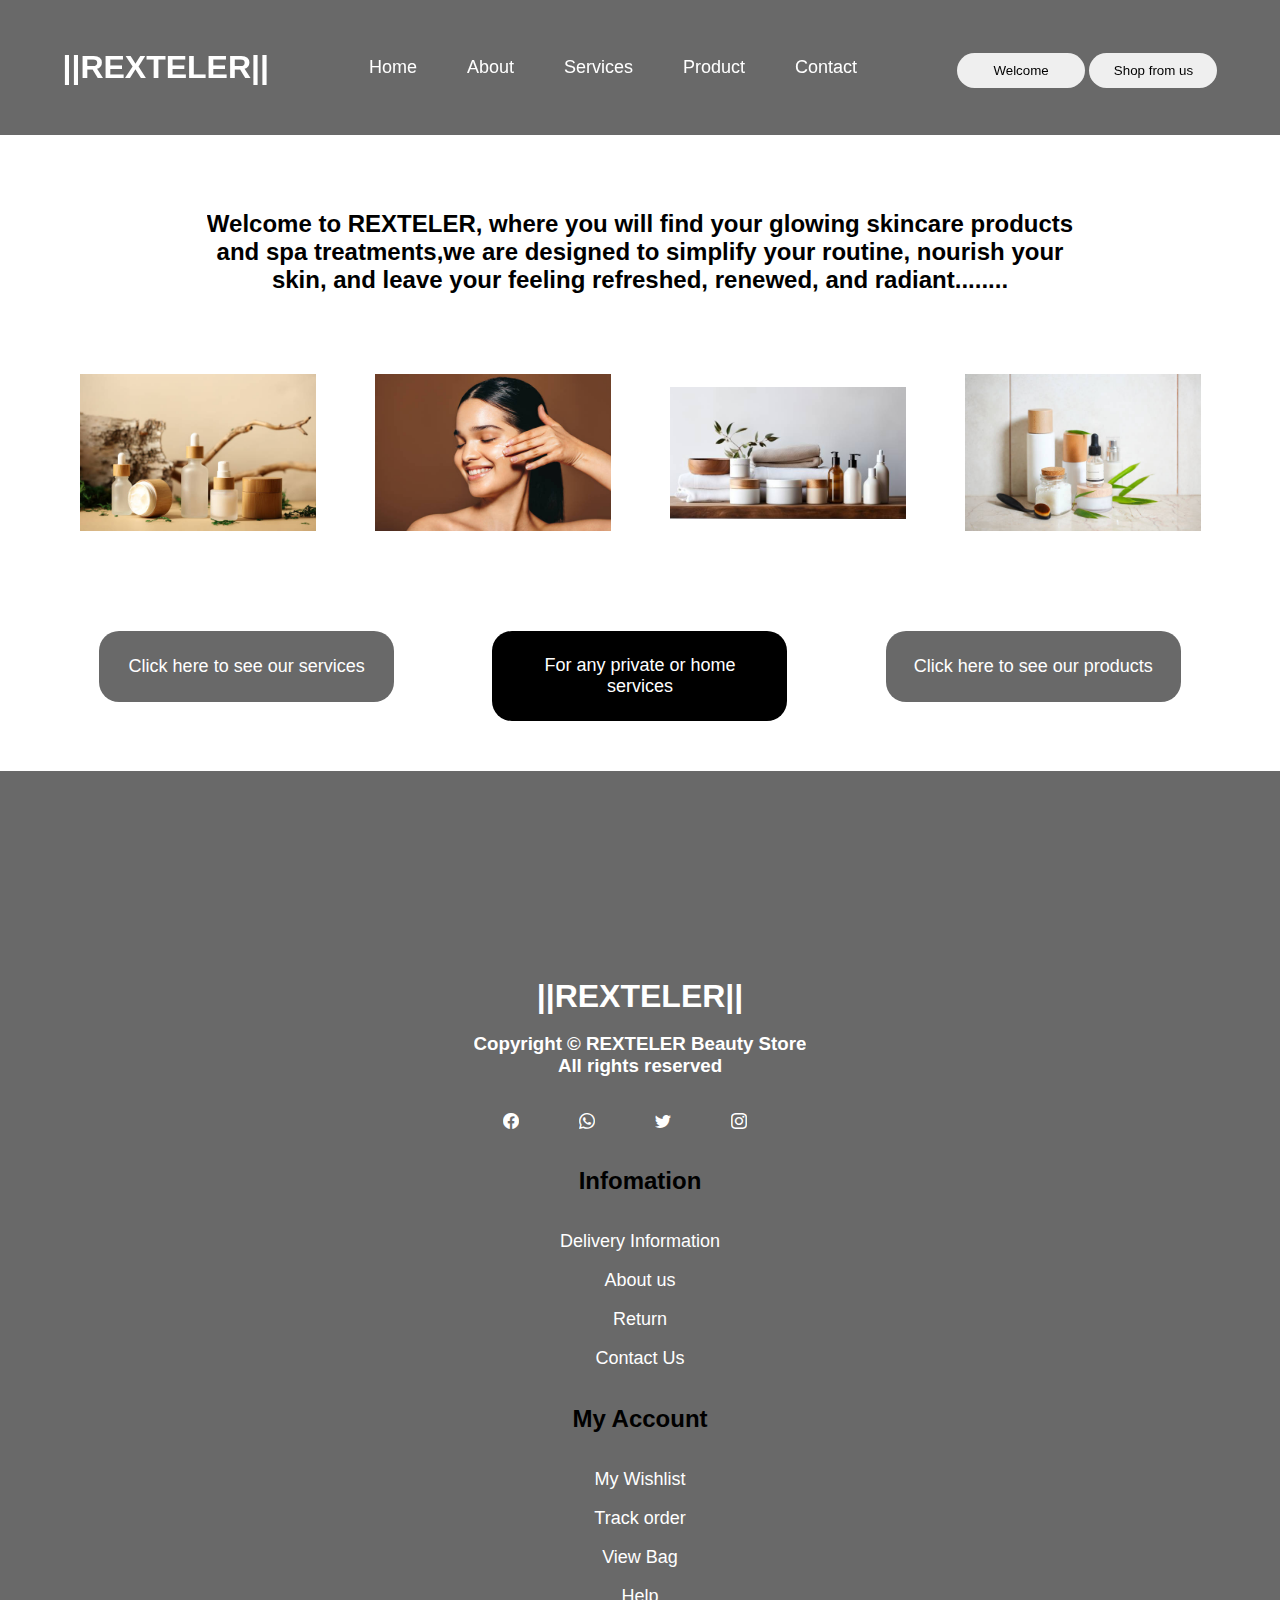
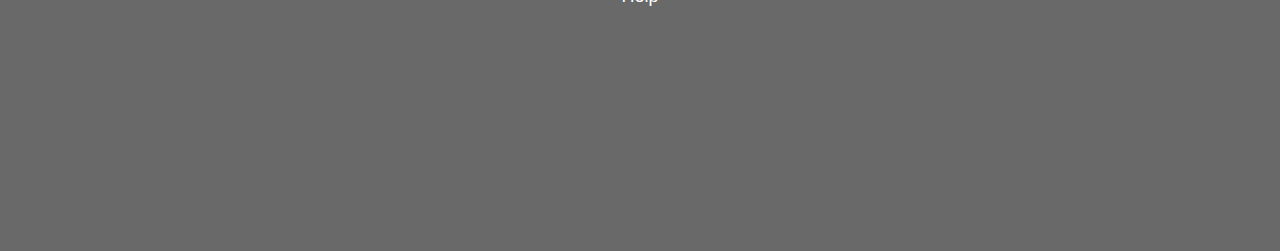
<file: index.html>
<!DOCTYPE html>
<html lang="en">
<head>
    <meta charset="UTF-8">
    <meta name="viewport" content="width=device-width, initial-scale=1.0">
    <title>resteler</title>
    <link rel="stylesheet" href="index.css">
    <link rel="stylesheet" href="services.css">
    <link rel="stylesheet" href="product.css">

    <link rel="stylesheet" href="https://cdn.jsdelivr.net/npm/bootstrap-icons@1.3.0/font/bootstrap-icons.css">
</head>
<body>
    <!-- Header ⬆️ section -->

    <header>
        <head id="header">
            <h1>||REXTELER||</h1>
            <div id="info">
                <a href="index.html">Home</a>
                <a href="index.html">About</a>
                <a href="services.html">Services</a>
                <a href="product.html">Product</a>
                <a href="#footer">Contact</a>
            </div>
            
                <p id="menu"><i class="bi bi-list"></i></p>
                <p id="cancel"><i class="bi bi-x-circle-fill"></i></p>
            
        <div>
            <button>Welcome</button>
            <button>Shop from us</button>
        </div>
       </head>
    </header>


    <!-- introduction ⬇️ section-->

    <main>
        <div id="info-m">
            <a href="rexteler.html">Home</a>
            <a href="rexteler.html">About</a>
            <a href="services.html">Services</a>
            <a href="product.html">Product</a>
            <a href="footer">Contact</a>
        </div>
        <div id="intro">
            <h2>Welcome to REXTELER, where you will find your glowing skincare products <br> and spa treatments,we are designed to simplify your routine, nourish your <br>skin, and leave your  feeling refreshed, renewed, and radiant........</h2>
        </div>
        <div id="intro-1">
            <h2>Welcome to REXTELER, where you will find your glowing skincare products and spa treatments,<br> we are designed to simplify <br> your routine, nourish your <br> skin, and leave your <br> feeling refreshed, <br> renewed, and <br>radiant..</h2>
        </div>
        <div id="images">
            <img src="img/pic3.jpg" alt="">
            <img src="img/pic1.jpg" alt="">
            <img src="img/pic2.jpg" alt="">
            <img src="img/pic4.jpg" alt="">
        </div>

        <div id="buttons">
            <button>Click here to see our services </button>
            <button id="but">For any private or home services </button>
            <button>Click here to see our products</button>
        </div>
    </main>

    <footer id="footer">
        <div id="foot">
            <div id="ft1">
                <h1>||REXTELER||</h1>
                <br>
                <h3>Copyright © REXTELER Beauty Store <br>
                    All rights reserved</h3>
                    <br>
                    <br>
                <div id="ft-1">
                    <h4><i class="bi bi-facebook"></i></h4>
                    <h4><i class="bi bi-whatsapp"></i></h4>
                    <h4><i class="bi bi-twitter"></i></h4>
                    <h4><i class="bi bi-instagram"></i></h4>
                </div>
            </div>

            <br><br>
            <div id="ft1">
                <h2>Infomation</h2>
                <br><br>
                <p>Delivery Information</p>
                <br>
                <p>About us</p>
                <br>
                <p>Return</p>
                <br>
                <p>Contact Us</p>
            </div>
            <br><br>

            <div id="ft1">
                <h2>My Account</h2>
                <br><br>
                <p>My Wishlist</p>
                <br>
                <p>Track order</p>
                <br>
                <p>View Bag</p>
                <br>
                <p>Help</p>
            </div>

            <br><br>
        </div>
    </footer>
   

    <script src="rexteler.js"></script>
</body>
</html>
</file>
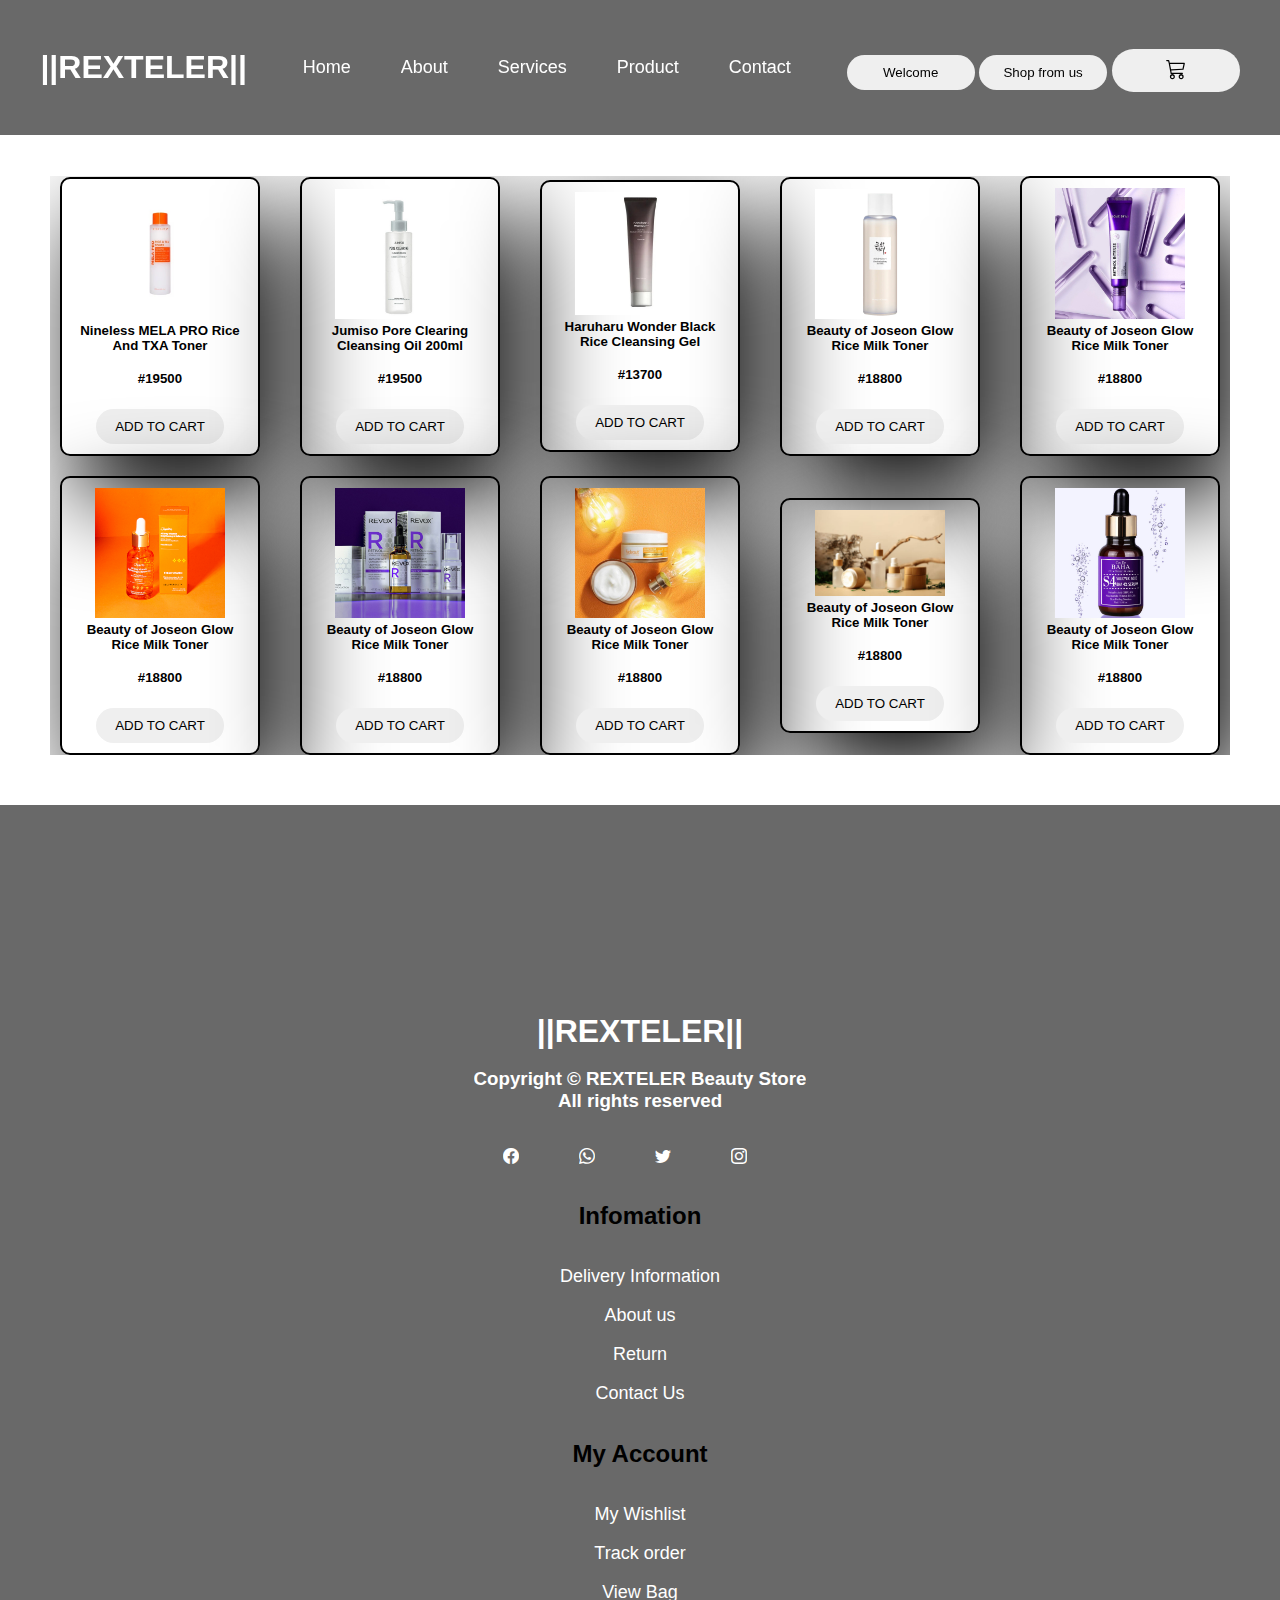
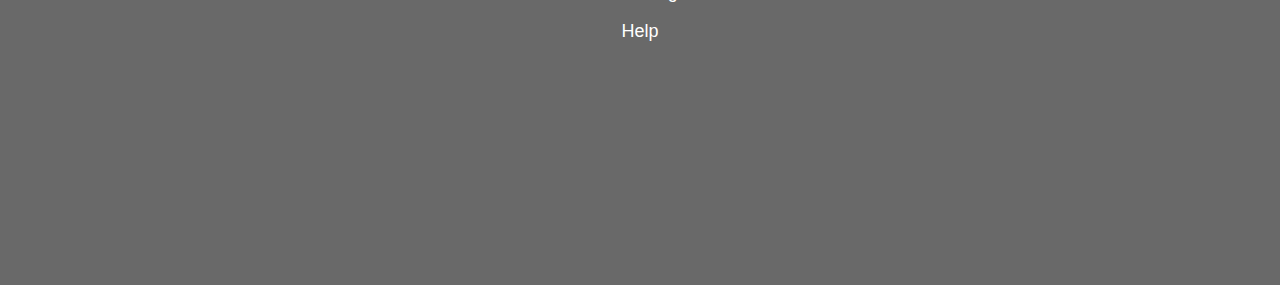
<file: product.html>
<!DOCTYPE html>
<html lang="en">
<head>
    <meta charset="UTF-8">
    <meta name="viewport" content="width=device-width, initial-scale=1.0">
    <title>product</title>
    <link rel="stylesheet" href="index.css">
    <link rel="stylesheet" href="services.css">
    <link rel="stylesheet" href="product.css">
     
    <link rel="stylesheet" href="https://cdn.jsdelivr.net/npm/bootstrap-icons@1.3.0/font/bootstrap-icons.css">
</head>
<body>
    <header>
        <h1>||REXTELER||</h1>
        <div id="info">
            <a href="index.html">Home</a>
            <a href="index.html">About</a>
            <a href="services.html">Services</a>
            <a href="product.html">Product</a>
            <a href="#footer">Contact</a>
        </div>

        <p id="menu"><i class="bi bi-list"></i></p>
        <p id="cancel"><i class="bi bi-x-circle-fill"></i></p>

       <div>
        <button>Welcome</button>
        <button>Shop from us</button>
        <button id="addCart"><i class="bi bi-cart3" style="
            font-size: 20px;"></i></button>
       </div>
    </header>

    <main>
        <div id="info-m">
            <a href="rexteler.html">Home</a>
            <a href="rexteler.html">About</a>
            <a href="services.html">Services</a>
            <a href="product.html">Product</a>
            <a href="">Contact</a>
        </div>
        <br><br>

        <div id="product">
            <div id="p-info">
                <img src="img/p1.jpg" alt="">
                <h5>Nineless MELA PRO Rice And TXA Toner</h5>
                <br>
                <h5>#19500</h5>
                <br>
                <button id="cart">ADD TO CART</button>
            </div>
            <div id="p-info">
                <img src="img/p2.jpg" alt="">
                <h5>Jumiso Pore Clearing Cleansing Oil 200ml</h5>
                <br>
                <h5>#19500</h5>
                <br>
                <button id="cart">ADD TO CART</button>
            </div>
            <div id="p-info">
                <img src="img/p3.jpg" alt="">
                <h5>Haruharu Wonder Black Rice Cleansing Gel</h5>
                <br>
                <h5>#13700</h5>
                <br>
                <button id="cart">ADD TO CART</button>
            </div>
            <div id="p-info">
                <img src="img/p5.jpg" alt="">
                <h5>Beauty of Joseon Glow Rice Milk Toner</h5>
                <br>
                <h5>#18800</h5>
                <br>
                <button id="cart">ADD TO CART</button>
            </div>
            <div id="p-info">
                <img src="img/p6.jpg" alt="">
                <h5>Beauty of Joseon Glow Rice Milk Toner</h5>
                <br>
                <h5>#18800</h5>
                <br> 
                <button id="cart">ADD TO CART</button>
            </div>
            <div id="p-info">
                <img src="img/p7.jpg" alt="">
                <h5>Beauty of Joseon Glow Rice Milk Toner</h5>
                <br>
                <h5>#18800</h5>
                <br> 
                <button id="cart">ADD TO CART</button>
            </div>
            <div id="p-info">
                <img src="img/p8.jpg" alt="">
                <h5>Beauty of Joseon Glow Rice Milk Toner</h5>
                <br>
                <h5>#18800</h5>
                <br> 
                <button id="cart">ADD TO CART</button>
            </div>
            <div id="p-info">
                <img src="img/p9.jpg" alt="">
                <h5>Beauty of Joseon Glow Rice Milk Toner</h5>
                <br>
                <h5>#18800</h5>
                <br>
                <button id="cart">ADD TO CART</button>
            </div>
            <div id="p-info">
                <img src="img/pic3.jpg" alt="">
                <h5>Beauty of Joseon Glow Rice Milk Toner</h5>
                <br>
                <h5>#18800</h5>
                <br> 
                <button id="cart">ADD TO CART</button>
            </div>
            <div id="p-info">
                <img src="img/p10.jpg" alt="">
                <h5>Beauty of Joseon Glow Rice Milk Toner</h5>
                <br>
                <h5>#18800</h5>
                <br>
                <button id="cart">ADD TO CART</button>
            </div>
        </div>
    </main>

    <footer id="footer">
        <div id="foot">
            <div>
                <h1>||REXTELER||</h1>
                <br>
                <h3>Copyright © REXTELER Beauty Store <br>
                    All rights reserved</h3>
                    <br>
                    <br>
                <div id="ft-1">
                    <h4><i class="bi bi-facebook"></i></h4>
                    <h4><i class="bi bi-whatsapp"></i></h4>
                    <h4><i class="bi bi-twitter"></i></h4>
                    <h4><i class="bi bi-instagram"></i></h4>
                </div>
                <!-- <button>sign-in <button><i class="bi bi-hand-thumbs-up-fill"></i></button></button> -->
            </div>
            <br><br>
            <div>
                <h2>Infomation</h2>
                <br><br>
                <p>Delivery Information</p>
                <br>
                <p>About us</p>
                <br>
                <p>Return</p>
                <br>
                <p>Contact Us</p>
            </div>
            <br><br>

            <div>
                <h2>My Account</h2>
                <br><br>
                <p>My Wishlist</p>
                <br>
                <p>Track order</p>
                <br>
                <p>View Bag</p>
                <br>
                <p>Help</p>
            </div>
            <br><br>
        </div>
        
    </footer>
   


    <script src="rexteler.js"></script>
</body>
</html>
</file>
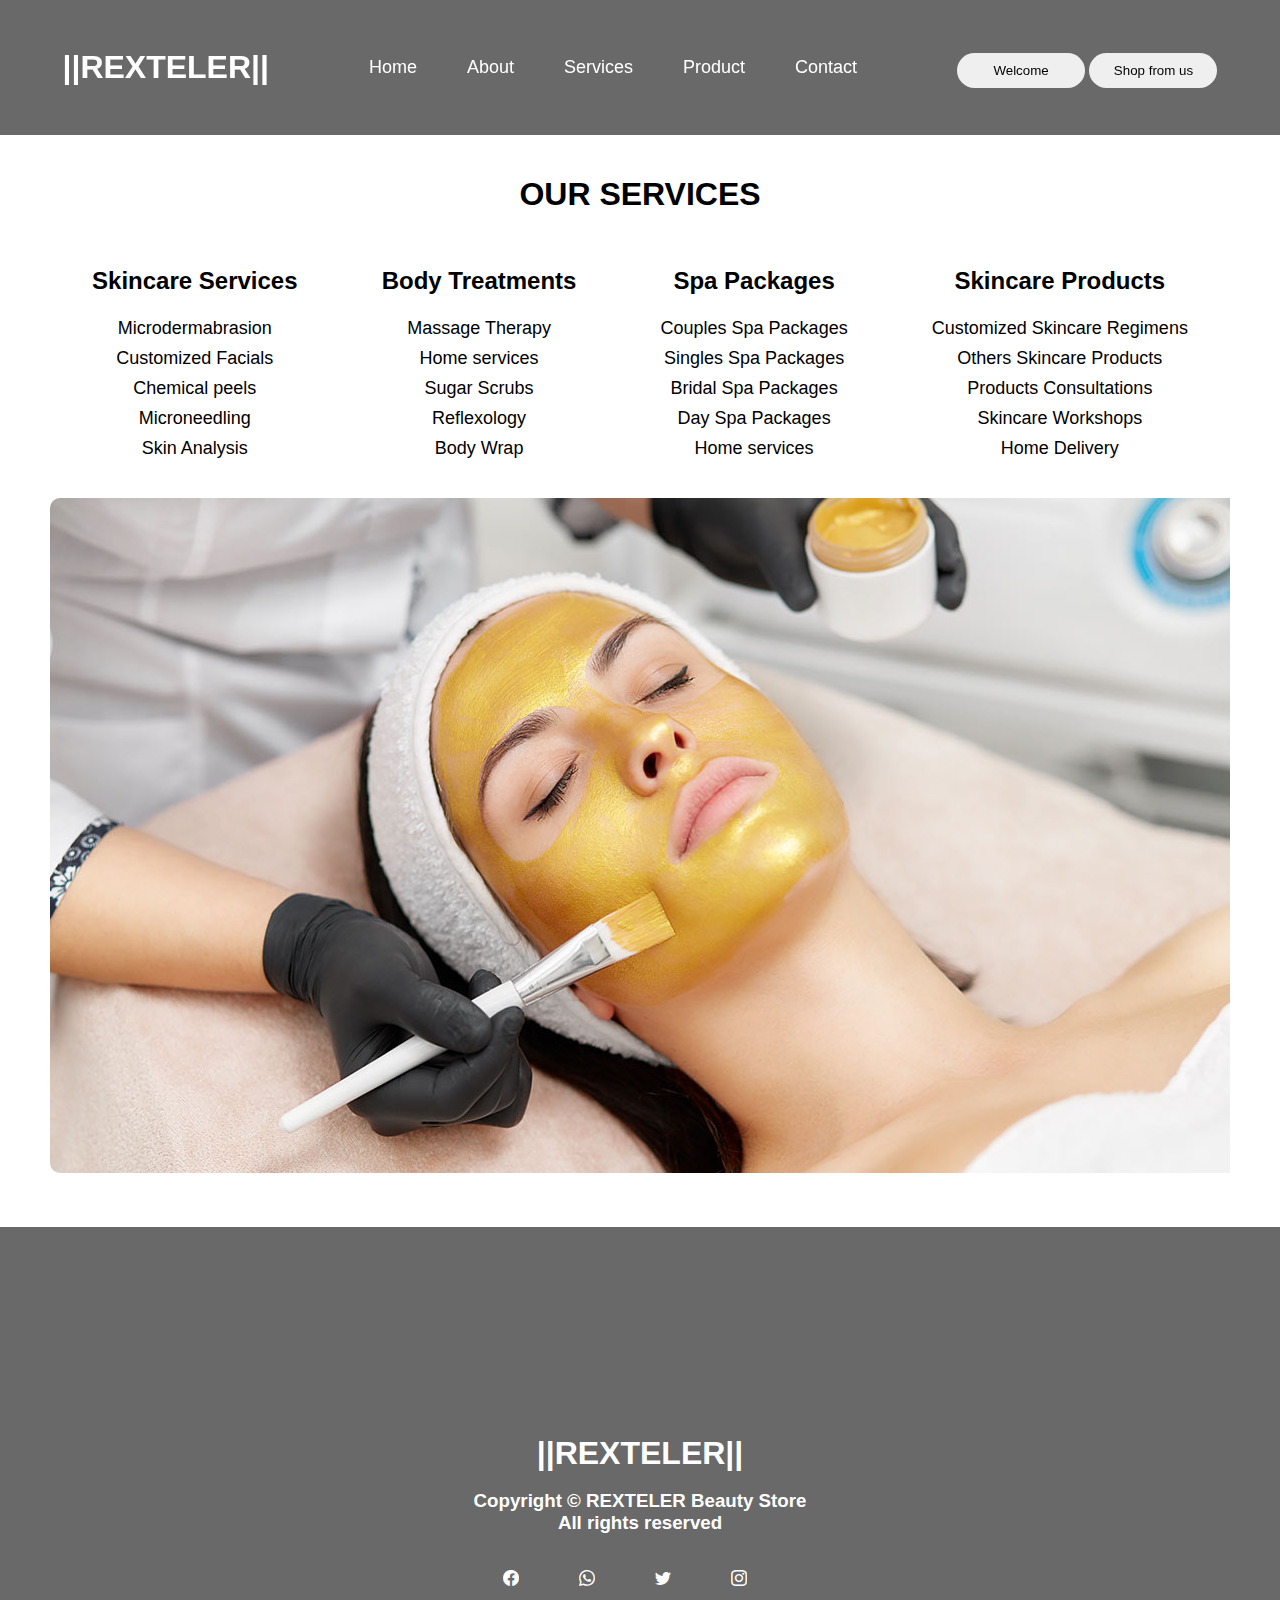
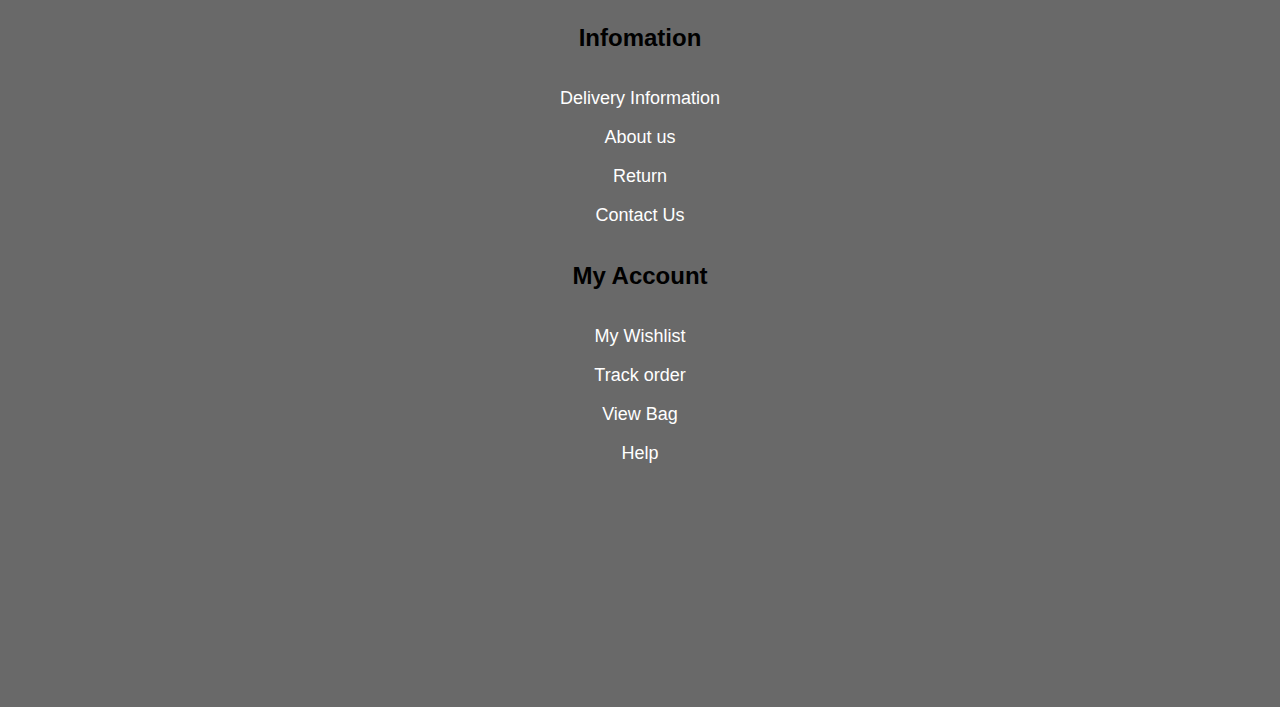
<file: services.html>
<!DOCTYPE html>
<html lang="en">
<head>
    <meta charset="UTF-8">
    <meta name="viewport" content="width=device-width, initial-scale=1.0">
    <title>resteler/services</title>
    <link rel="stylesheet" href="index.css">
    <link rel="stylesheet" href="services.css">
   
    <link rel="stylesheet" href="https://cdn.jsdelivr.net/npm/bootstrap-icons@1.3.0/font/bootstrap-icons.css">
</head>
<body>
    <!-- Header ⬆️ section -->

    <header>
        <h1>||REXTELER||</h1>
        <div id="info">
            <a href="index.html">Home</a>
            <a href="index.html">About</a>
            <a href="services.html">Services</a>
            <a href="product.html">Product</a>
            <a href="#footer">Contact</a>
        </div>

        <p id="menu"><i class="bi bi-list"></i></p>
        <p id="cancel"><i class="bi bi-x-circle-fill"></i></p>

       <div>
        <button>Welcome</button>
        <button>Shop from us</button>
       </div>
    </header>

     <!-- services ⬆️ section -->

     <main>
        <div id="info-m">
            <a href="rexteler.html">Home</a>
            <a href="rexteler.html">About</a>
            <a href="services.html">Services</a>
            <a href="product.html">Product</a>
            <a href="">Contact</a>
        </div>
        <br><br>
        <h1>OUR SERVICES</h1>
        <br> <br> <br>
        <div id="s-body">
            <div id="services-1">
                <h2>Skincare Services</h2>
                <br>
                <p>Microdermabrasion</p>
                <p>Customized Facials</p>
                <p>Chemical peels</p>
                <p>Microneedling</p>
                <p>Skin Analysis</p>
            </div>
            <div id="services-1">
                <h2>Body Treatments</h2>
                <br>
                <p>Massage Therapy</p>
                <p>Home services</p>
                <p>Sugar Scrubs</p>
                <p>Reflexology</p>
                <p>Body Wrap</p>
            </div>
            <div id="services-1">
                <h2>Spa Packages</h2>
                <br>
                <p>Couples Spa Packages</p>
                <p>Singles Spa Packages</p>
                <p>Bridal Spa Packages</p>
                <p>Day Spa Packages</p>
                <p>Home services</p>
            </div>
            <div id="services-1">
                <h2>Skincare Products</h2>
                <br>
                <p>Customized Skincare Regimens</p>
                <p>Others Skincare Products</p>
                <p>Products Consultations</p>
                <p>Skincare Workshops</p>
                <p>Home Delivery</p>
            </div>
        </div>
        <div id="s-services">
           <img id="img" src="img/f1.jpg" alt=""> 
        </div>
    </main>

    <footer>
        <div id="foot">
            <div>
                <h1>||REXTELER||</h1>
                <br>
                <h3>Copyright © REXTELER Beauty Store <br>
                    All rights reserved</h3>
                    <br>
                    <br>
                <div id="ft-1">
                    <h4><i class="bi bi-facebook"></i></h4>
                    <h4><i class="bi bi-whatsapp"></i></h4>
                    <h4><i class="bi bi-twitter"></i></h4>
                    <h4><i class="bi bi-instagram"></i></h4>
                </div>
                <!-- <button>sign-in <button><i class="bi bi-hand-thumbs-up-fill"></i></button></button> -->
            </div>
            <br><br>
            <div>
                <h2>Infomation</h2>
                <br><br>
                <p>Delivery Information</p>
                <br>
                <p>About us</p>
                <br>
                <p>Return</p>
                <br>
                <p>Contact Us</p>
            </div>
            <br><br>

            <div>
                <h2>My Account</h2>
                <br><br>
                <p>My Wishlist</p>
                <br>
                <p>Track order</p>
                <br>
                <p>View Bag</p>
                <br>
                <p>Help</p>
            </div>
            <br><br>
        </div>
      
    </footer>
   
    <script src="rexteler.js"></script>
</body>
</html>
</file>
<file: index.css>
*{
    padding: 0;
    margin: 0;
    box-sizing: border-box;
    font-family: sans-serif;
    overflow-x: hidden;
}

a{
    text-decoration: none;
    color: white;
    font-size: 18px;
}
#info-m a{
    display: none;

}

header{
    width: 100vw;
    height: 15vh;
    background-color: rgba(0, 0, 0, 0.589);
    color: white;
    display: flex;
    justify-content: space-around;
    padding: 20px;
    text-align: center;
    position: fixed;
    z-index: 100;
}
#menu{
    font-size: 50px;
    display: none;
}
#cancel{
    font-size: 40px;
    display: none;
}

#info{
    display: flex;
    padding: 15px;
    gap: 50px;
}
button{
    width: 10vw;
    margin-top: 5px;
    padding: 10px;
    border-radius: 5pc;
    border: 0;
}

#intro{
    width: 80vw;
    margin: auto;
    margin-top: 10px;
    padding: 60px;
    display: flex;
    justify-content: space-between;
    text-align: center;

}
#intro-1{
    display: none;
    margin-top: 40px;
    text-align: center;
    font-size: 15px;
    margin-bottom: 20px;
}

#images{
    margin-top: 20px;
    display: flex;
    flex-wrap: wrap;
}

#images img{
    width: 20%;
    animation: img 5s infinite;
}

@keyframes img{
    0%{
        transform: scaleX(0.25);
    }
    50%{
        transform: scaleX(1.0);
    }
    100%{
        transform: scaleX(1.5);
    }
}
#buttons{
    margin-top: 8%;
    display: flex;
    justify-content: space-evenly;
    text-align: center;

}

#buttons button{
    width: 25%;
    padding: 25px;
    background-color: rgba(0, 0, 0, 0.589);
    color: white;
    border: 2 solid white;
    border: 0;
    border-radius: 20px;
    font-size: 18px;
}
#buttons #but{
    width: 25%;
    padding: 24px;
    background-color: black;
    color: white;
    border: 0;
    border-radius: 20px;
}

#buttons button:hover{
    background-color: black;
    color: white;
}

#buttons #but:hover{
    background-color: rgba(0, 0, 255, 0.438);
    color: black;
}


/* -------------------------RESPONSIVENESS------------------------- */

@media(max-width: 768px){
    #info{
        display: none;
    }

    #info-m a{
        text-decoration: none;
        color: white;
        font-size: 18px;
        display: flex;
        justify-content: center;
        text-align: center;
        align-items: center;
        padding: 20px;
        background-color: rgba(0, 0, 0, 0.589);
        border-radius: 50px;
    }
    #info-m a:hover{
        background-color: black;
    }
    header button{
        display: none;
    }
    header h1{
        margin-left: 10px;
    }
    #menu{
        font-size: 40px;
        display: block;
        padding-left: 110px;
    }
    #cancel{
        font-size: 40px;
        display: none;
        padding-left: 110px;
    }

    #intro{
        width: 80vw;
        margin: auto;
        margin-top: 10px;
        padding: 60px;
        display: flex;
        justify-content: space-between;
        text-align: center;
        display: none;
    
    }
    #intro-1{
        display: block;
        margin-top: 40px;
        text-align: center;
        font-size: 15px;
        margin-bottom: 20px;
    }

    #images{
        margin-top: 50px;
        margin-bottom: 50px;
        display: flex;
        flex-wrap: wrap;
    }
    
    #images img{
        width: 80%;
        animation: img 5s infinite;
    }
    #buttons{
        margin-top: 8%;
        gap: 30px;
        display: flex;
        flex-direction: column;
        justify-content: space-evenly;
        text-align: center;
    
    }
    
    #buttons button{
        width: 75%;
        padding: 25px;
        background-color: rgba(0, 0, 0, 0.589);
        color: white;
        border: 2 solid white;
        border: 0;
        border-radius: 20px;
        font-size: 18px;
    }
    #buttons #but{
        width: 75%;
        padding: 24px;
        background-color: black;
        color: white;
        border: 0;
        border-radius: 20px;
    }
    footer{
        padding: 50px;
    }
    foot{
        width: 100vw;
        height: 100vh;
        background-color: rgba(0, 0, 0, 0.589);
        color: white;
        display: flex;
        text-align: center;
        align-items: center;
    }
    footer p{
        font-size: 18px;
    }
    
    #ft-1{
        display: flex;
        justify-content: space-evenly;
        margin-right: 30px;
    }
    footer h2{
        color: black;
    }
}
</file>
<file: services.css>
*{
    padding: 0;
    margin: 0;
    margin: auto;
    box-sizing: border-box;
    font-family: sans-serif;
    overflow-x: hidden;
}

main{
    margin-top: 90px;
    padding: 50px;
    text-align: center;
}

#s-services img{
    border-radius: 10px;
    margin-top: 3%;
}

#s-body{
    display: flex;
    justify-content: space-evenly;
}

#services-1 p{
    font-size: 18px;
    line-height: 30px;
}

footer{
    width: 100vw;
    height: 120vh;
    background-color: rgba(0, 0, 0, 0.589);
    color: white;
    display: flex;
    justify-content: space-around;
    text-align: center;
    align-items: center;
}
footer p{
    font-size: 18px;
}

#ft-1{
    display: flex;
    justify-content: space-evenly;
    margin-right: 30px;
}
footer h2{
    color: black;
}

@media(max-width: 768px){
    footer{
        padding: 50px;
    }
    foot{
        width: 100vw;
        height: 100vh;
        background-color: rgba(0, 0, 0, 0.589);
        color: white;
        display: flex;
        text-align: center;
        align-items: center;
    }
    footer p{
        font-size: 18px;
    }
    
    #ft-1{
        display: flex;
        justify-content: space-evenly;
        margin-right: 30px;
    }
    footer h2{
        color: black;
    }

    main{
        margin-top: 90px;
        padding: 50px;
        text-align: center;
    }
    main h1{
        color: rgba(0, 0, 0, 0.692);
    }
    
    #s-services img{
        width: 350px;
        border-radius: 10px;
        margin-top: 3%;
    }
    
    #s-body{
        display: flex;
        flex-direction: column;
        justify-content: space-evenly;
    }
    #services-1{
        padding: 30px;
    }
    
    #services-1 p{
        font-size: 18px;
        line-height: 30px;
    }
}
</file>
<file: product.css>
#p-info{
    width: 200px;
    border: 2px solid black;
    border-radius: 10px;
    padding: 10px;
    box-shadow: 20px 40px 100px;
}
#p-info img{
    width: 130px;
}
#product{
    display: flex;
    flex-wrap: wrap;
    justify-content: space-around;
    text-align: center;
    align-items: center;
    gap: 20px;
}

@media(max-width: 768px){
    footer{
        padding: 50px;
    }
    foot{
        width: 100vw;
        height: 100vh;
        background-color: rgba(0, 0, 0, 0.589);
        color: white;
        display: flex;
        text-align: center;
        align-items: center;
    }
    footer p{
        font-size: 18px;
    }
    
    #ft-1{
        display: flex;
        justify-content: space-evenly;
        margin-right: 30px;
    }
    footer h2{
        color: black;
    }

    #p-info{
        width: 170px;
        border: 2px solid black;
        border-radius: 10px;
        padding: 10px;
        box-shadow: 20px 40px 100px;
    }
    #p-info img{
        width: 100px;
    }
    #product{
        display: flex;
        flex-wrap: wrap;
        justify-content: space-around;
        text-align: center;
        align-items: center;
        gap: 20px;
    }
    #cart{
        width: 120px;
    }

}
</file>
